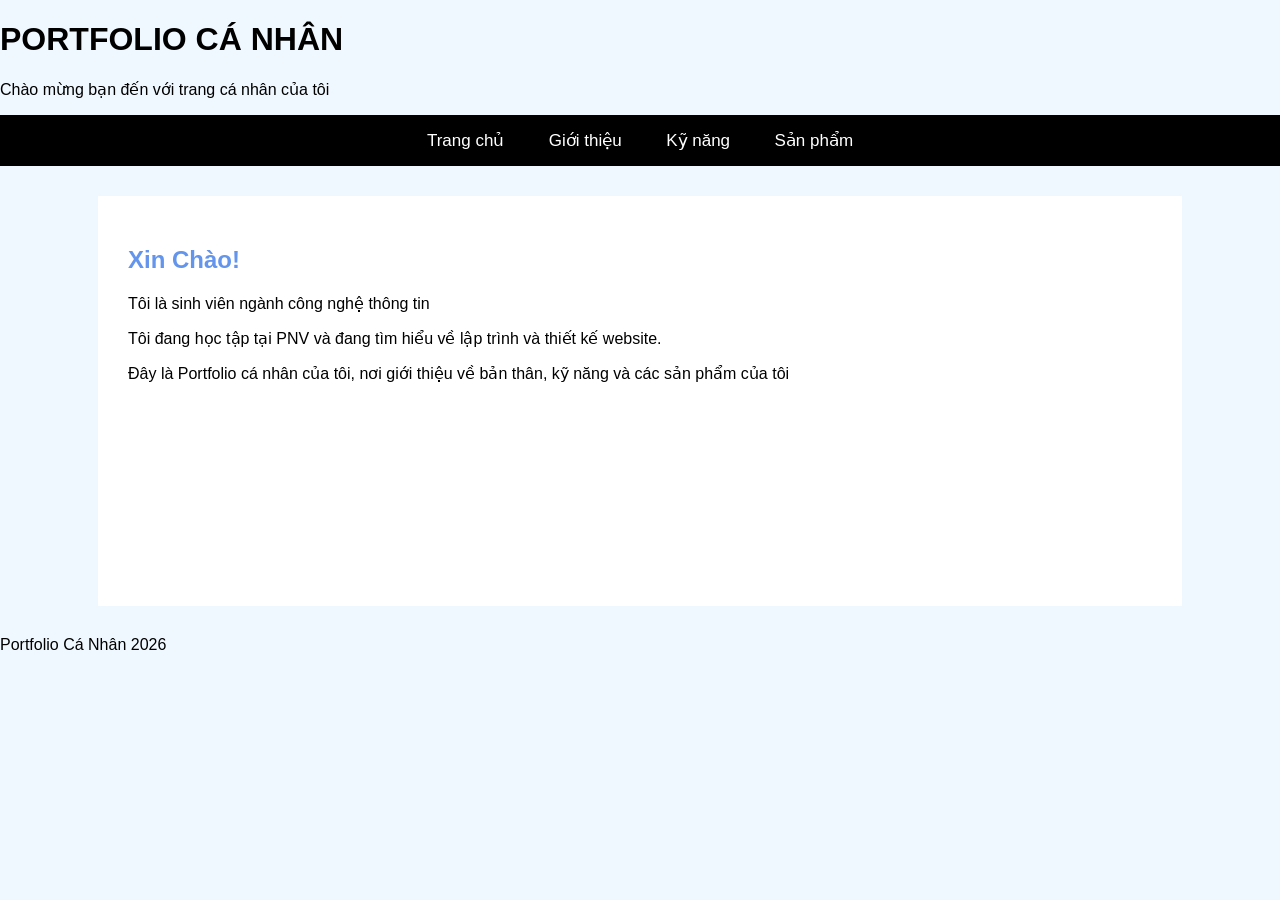
<file: Portfolio/Index.html>
<!DOCTYPE html>
<html>

<head>
    <meta charset="UTF-8">
    <title>Portfolio cá nhân</title>
    <link rel="stylesheet" href="style.css">
</head>

<body>

    <head>
        <h1>PORTFOLIO CÁ NHÂN</h1>
        <p>Chào mừng bạn đến với trang cá nhân của tôi</p>
    </head>
    <nav>
        <a href="index.html">Trang chủ</a>
        <a href="about.html">Giới thiệu</a>
        <a href="softskill.html">Kỹ năng</a>
        <a href="product.html">Sản phẩm </a>
    </nav>
    <main>
        <h2>Xin Chào!</h2>
        <p>Tôi là sinh viên ngành công nghệ thông tin</p>
        <p>Tôi đang học tập tại PNV và đang tìm hiểu về lập trình và thiết kế website.</p>
        <p>Đây là Portfolio cá nhân của tôi, nơi giới thiệu về bản thân, kỹ năng và các sản phẩm của tôi</p>
    </main>
    <footer>
        <p>Portfolio Cá Nhân 2026</p>
    </footer>
</body>

</html>
</file>
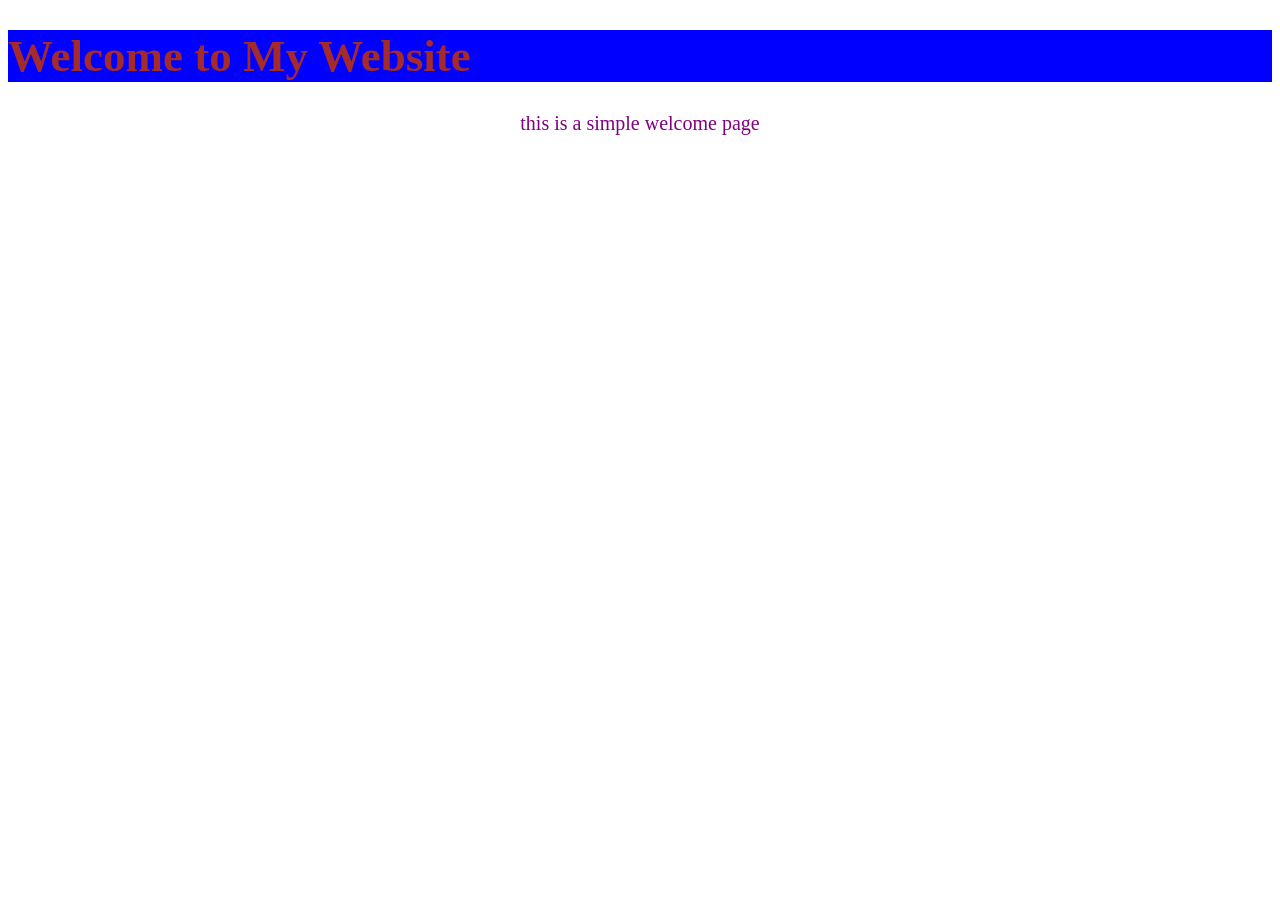
<file: welcome.html>
<!DOCTYPE html>
<html lang="en">

<head>

    <meta charset="UTF-8">
    <meta name="viewport" content="width=device-width, initial-scale=1.0">
    <title>Document</title>
    <link rel="stylesheet" href="welcome.css">
    <script src="welcome.js"></script>
</head>

<body>
    <h1>Welcome to My Website</h1>
    <p>this is a simple welcome page</p>
</body>

</html>
</file>
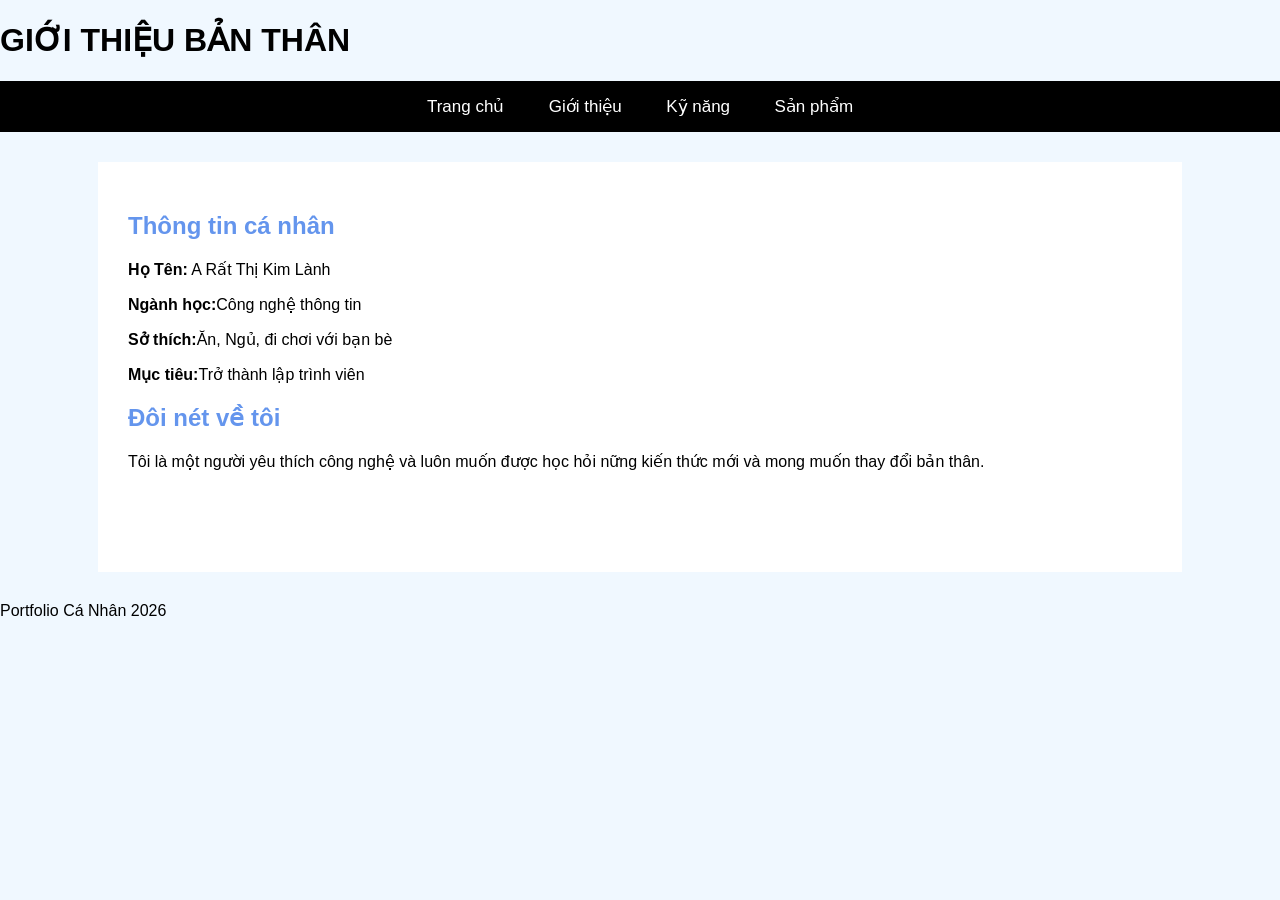
<file: Portfolio/about.html>
<!DOCTYPE html>
<html>

<head>
    <meta charset="UTF-8">
    <title>Giớithiệu</title>
    <link rel="stylesheet" href="style.css">
</head>

<body>
    <header>
        <h1>GIỚI THIỆU BẢN THÂN</h1>
    </header>
    <nav>
        <a herf="index.html">Trang chủ</a>
        <a herf="about.html">Giới thiệu</a>
        <a herf="softskill.html">Kỹ năng</a>
        <a herf="product.html">Sản phẩm</a>
    </nav>
    <main>
        <h2>Thông tin cá nhân</h2>
        <p><b>Họ Tên:</b> A Rất Thị Kim Lành</p>
        <p><b>Ngành học:</b>Công nghệ thông tin</p>
        <p><b>Sở thích:</b>Ăn, Ngủ, đi chơi với bạn bè</p>
        <p><b>Mục tiêu:</b>Trở thành lập trình viên</p>
        <h2>Đôi nét về tôi</h2>
        <p>Tôi là một người yêu thích công nghệ và luôn muốn được học hỏi nững kiến thức mới và mong muốn thay đổi bản thân.</p>
    </main>
    <footer>
        <p>Portfolio Cá Nhân 2026</p>
    </footer>
</body>

</html>
</file>
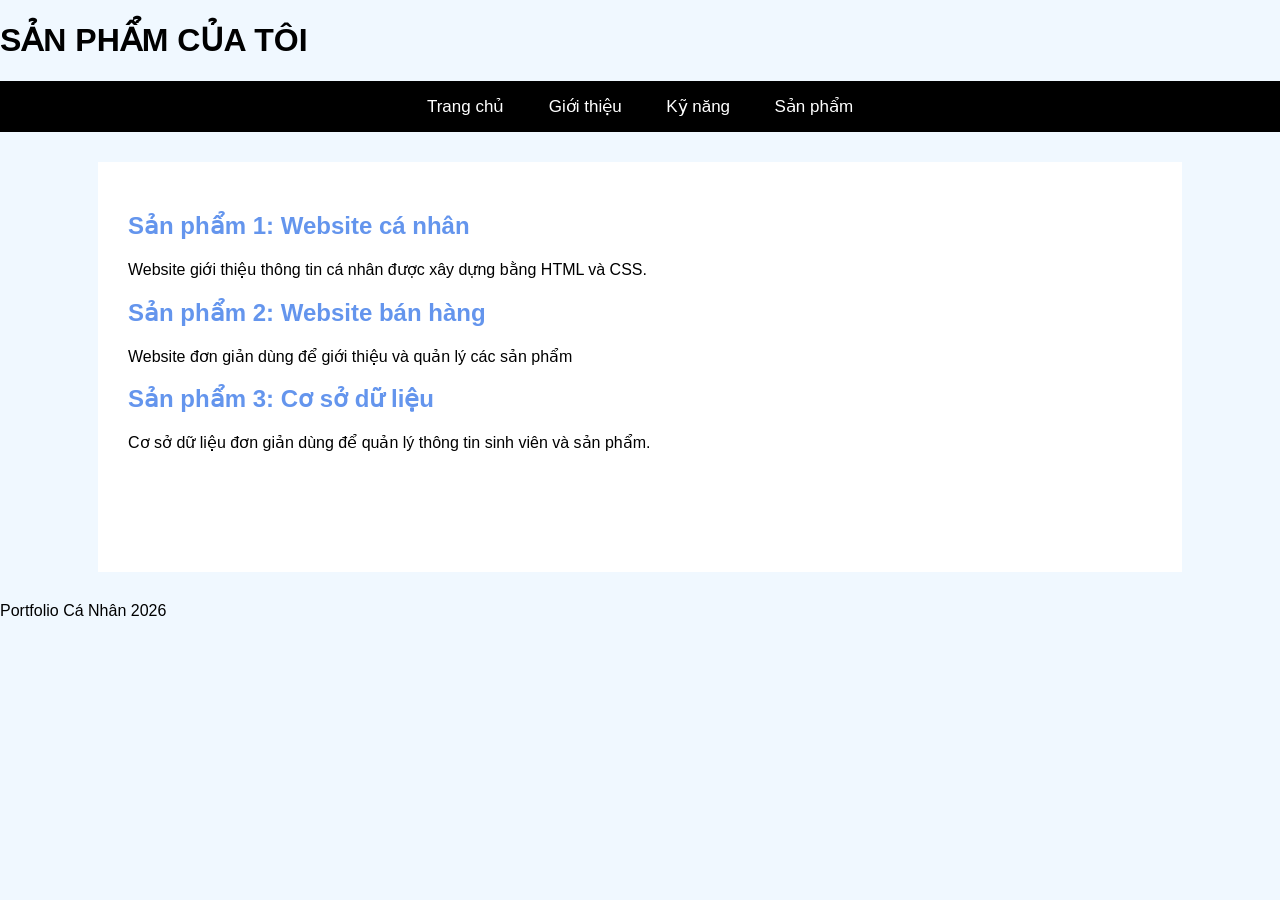
<file: Portfolio/product.html>
<!DOCTYPE html>
<html>

<head>
    <meta charset="UTF-8">
    <title>Sản Phẩm</title>
    <link rel="stylesheet" href="style.css">
</head>

<body>
    <header>
        <h1>SẢN PHẨM CỦA TÔI</h1>
    </header>
    <nav>
        <a href="index.html">Trang chủ</a>
        <a href="about.html">Giới thiệu</a>
        <a href="softskill.html">Kỹ năng</a>
        <a href="product.html">Sản phẩm</a>
    </nav>
    <main>
        <div class="product">
            <h2>Sản phẩm 1: Website cá nhân</h2>
            <p>
                Website giới thiệu thông tin cá nhân được xây dựng bằng HTML và CSS.
            </p>
        </div>
        <div class="product">

            <h2>Sản phẩm 2: Website bán hàng</h2>
            <p>Website đơn giản dùng để giới thiệu và quản lý các sản phẩm</p>
        </div>
        <div class="product">
            <h2>Sản phẩm 3: Cơ sở dữ liệu</h2>
            <p>
                Cơ sở dữ liệu đơn giản dùng để quản lý thông tin sinh viên và sản phẩm.
            </p>

        </div>
    </main>
    <footer>
        <p>Portfolio Cá Nhân 2026</p>
    </footer>
</body>

</html>

</html>
</file>
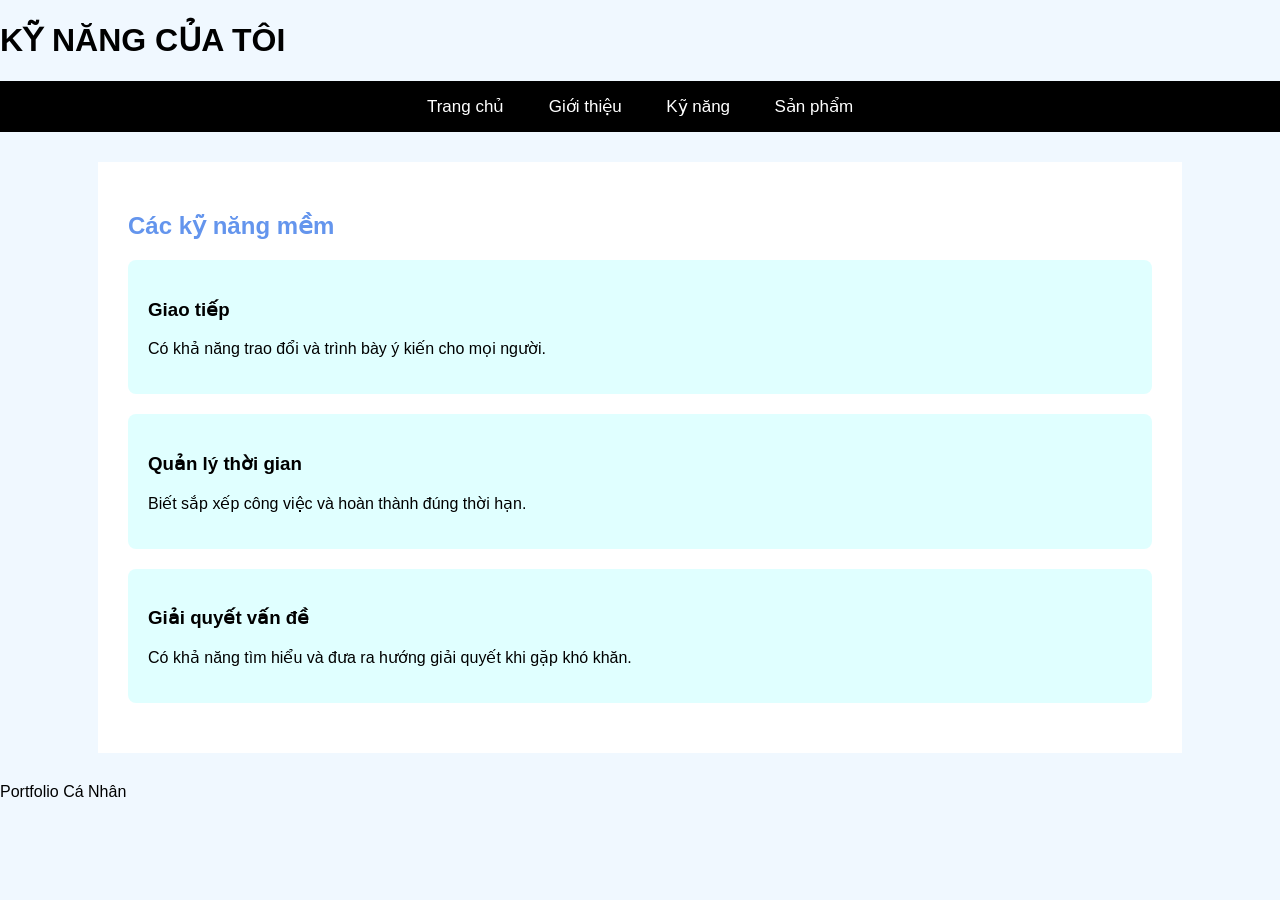
<file: Portfolio/softskill.html>
<!DOCTYPE html>
<html>

<head>
    <meta charset="UTF-8">
    <title>Kỹ năng</title>
    <link rel="stylesheet" href="style.css">
</head>

<body>

    <head>
        <h1>KỸ NĂNG CỦA TÔI</h1>
    </head>
    <nav>
        <a href="index.html">Trang chủ</a>
        <a href="about.html">Giới thiệu</a>
        <a href="softskill.html">Kỹ năng</a>
        <a href="product.html">Sản phẩm</a>
    </nav>
    <main>
        <h2>Các kỹ năng mềm</h2>
        <div class="skill">
            <h3>Giao tiếp</h3>
            <p>
                Có khả năng trao đổi và trình bày ý kiến cho mọi người.
            </p>

        </div>
        <div class="skill">

            <h3>Quản lý thời gian</h3>
            <p>Biết sắp xếp công việc và hoàn thành đúng thời hạn.</p>
        </div>
        <div class="skill">
            <h3>Giải quyết vấn đề</h3>
            <p>Có khả năng tìm hiểu và đưa ra hướng giải quyết khi gặp khó khăn.</p>
        </div>
    </main>
    <footer>
        <p>Portfolio Cá Nhân</p>
    </footer>
</body>

</html>
</file>
<file: Portfolio/style.css>
body {
            margin: 0;
            font-family: Arial;
            background-color: aliceblue;
            color: black;
        }
        
        head {
            background-color: cornflowerblue;
            color: white;
            text-align: centre;
            padding: aut30px;
        }
        
        nav a {
            color: white;
            text-decoration: none;
            margin: 0 20px;
            font-size: 17px;
        }
        
        nav a:hover {
            color: cornflowerblue;
        }
        
        main {
            width: 80%;
            margin: 30px auto;
            background-color: white;
            padding: 30px;
            min-height: 350px;
        }
        
        h2 {
            color: cornflowerblue;
        }
        
        nav {
            background-color: black;
            text-align: center;
            padding: 15px;
        }
        
        .skill {
            background-color: lightcyan;
            padding: 20px;
            margin: 20px 0;
            border-radius: 8px;
        }
</file>
<file: welcome.css>
h1 {
    color: brown;
    background: blue;
    font-size: 45px;
}

p {
    color: purple;
    font-size: 20px;
    text-align: center;
}
</file>
